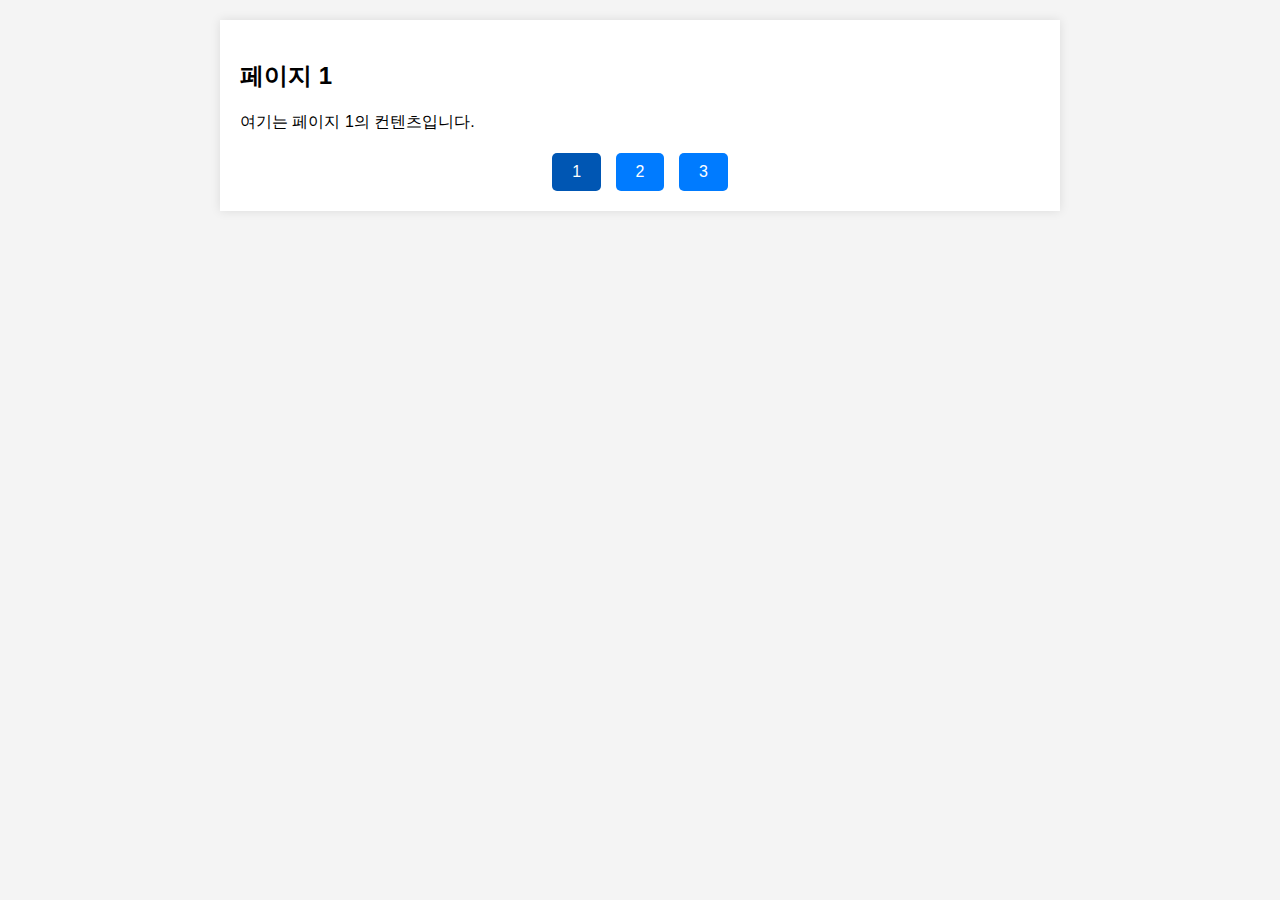
<file: 새 폴더/pageNation/index.html>
<!DOCTYPE html>
<html lang="en">
<head>
    <meta charset="UTF-8">
    <meta name="viewport" content="width=device-width, initial-scale=1.0">
    <title>페이지네이션 예제</title>
    <link rel="stylesheet" href="styles.css">
</head>
<body>
    <div class="container">
        <div id="content" class="content">
            <!-- 페이지별 컨텐츠 -->
            <div class="page" data-page="1"> 
                <h2>페이지 1</h2>
                <p>여기는 페이지 1의 컨텐츠입니다.</p>
            </div>
            <div class="page" data-page="2"> 
                <h2>페이지 2</h2>
                <p>여기는 페이지 2의 컨텐츠입니다.</p>
            </div>
            <div class="page" data-page="3"> 
                <h2>페이지 3</h2>
                <p>여기는 페이지 3의 컨텐츠입니다.</p>
            </div>
            <!-- 추가 페이지가 필요하면 여기에 추가 -->
        </div>

        <!-- 페이지네이션 -->
        <div id="pagination" class="pagination">
            <button class="page-btn" data-page="1">1</button>
            <button class="page-btn" data-page="2">2</button>
            <button class="page-btn" data-page="3">3</button>
            <!-- 추가 페이지 버튼이 필요하면 여기에 추가 -->
        </div>
    </div>

    <script src="script.js"></script>
</body>
</html>
</file>
<file: 새 폴더/pageNation/styles.css>
/* styles.css */

body {
    font-family: Arial, sans-serif;
    margin: 0;
    padding: 0;
    background-color: #f4f4f4;
}

.container {
    max-width: 800px;
    margin: 20px auto;
    padding: 20px;
    background: #fff;
    box-shadow: 0 0 10px rgba(0, 0, 0, 0.1);
}

.content .page {
    display: none; /* 기본적으로 페이지를 숨깁니다 */
}

.content .page.active {
    display: block; /* 활성화된 페이지만 표시합니다 */
}

.pagination {
    text-align: center;
    margin-top: 20px;
}

.page-btn {
    background-color: #007bff;
    color: #fff;
    border: none;
    padding: 10px 20px;
    margin: 0 5px;
    border-radius: 5px;
    cursor: pointer;
    font-size: 16px;
}

.page-btn:hover {
    background-color: #0056b3;
}

.page-btn.active {
    background-color: #0056b3;
    cursor: default;
}
</file>
